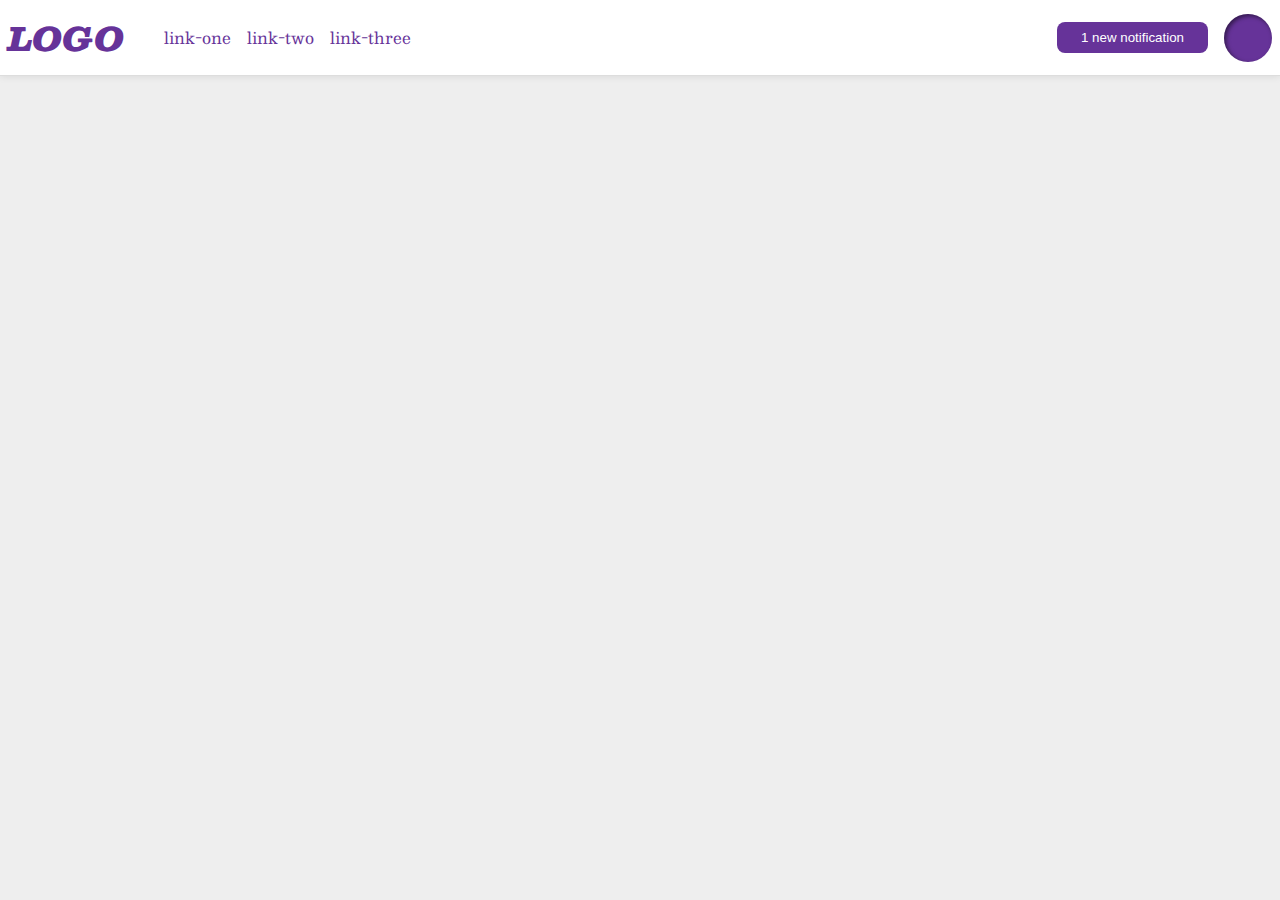
<file: flex/03-flex-header-2/index.html>
<!DOCTYPE html>
<html lang="en">
  <head>
    <meta charset="UTF-8">
    <meta http-equiv="X-UA-Compatible" content="IE=edge">
    <meta name="viewport" content="width=device-width, initial-scale=1.0">
    <title>Flex Header 2</title>
    <link rel="stylesheet" href="style.css">
  </head>
  <body>
    <div class="header">
      <div class="left">    <!-- Added this class--> 
          <div class="logo">
            LOGO
          </div>
          <ul class="links">
            <li><a href="google.com">link-one</a></li>
            <li><a href="google.com">link-two</a></li>
            <li><a href="google.com">link-three</a></li>
          </ul>
      </div>     
      <div class="right">  <!-- Added this class--> 
      <button class="notifications">
        1 new notification
      </button>
      <div class="profile-image"></div>
      </div>
    </div>
  </body>
</html>
</file>
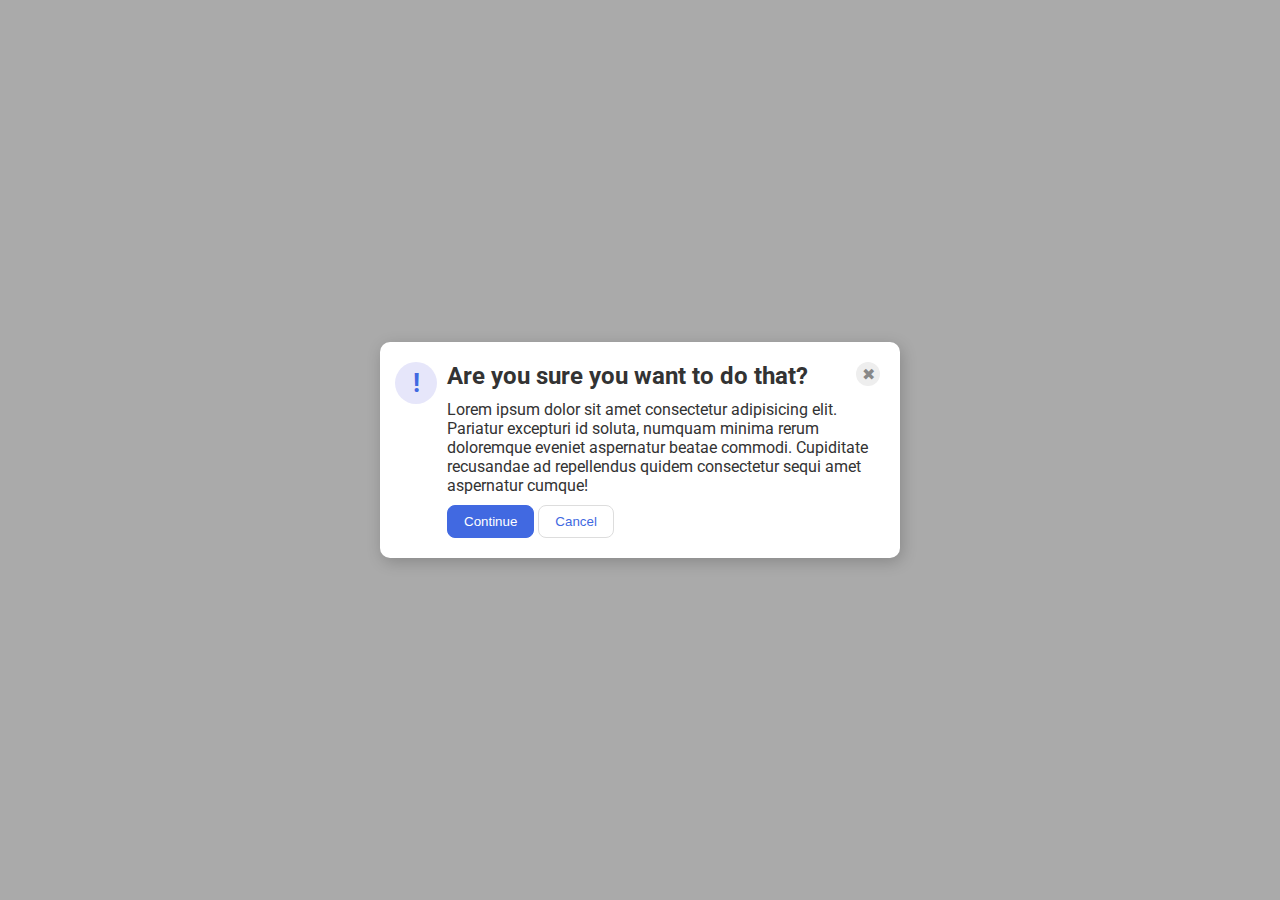
<file: flex/05-flex-modal/index.html>
<!DOCTYPE html>
<html lang="en">
  <head>
    <meta charset="UTF-8">
    <meta http-equiv="X-UA-Compatible" content="IE=edge">
    <meta name="viewport" content="width=device-width, initial-scale=1.0">
    <link rel="stylesheet" href="style.css">
    <title>Modal</title>
  </head>
  <body>
    <div class="modal">
      <div class="container">
        <div class="left">
            <div class="icon">!</div>
        </div>
        <div class="right">
          <div class="title">
            <div class="header">Are you sure you want to do that?</div>
            <div class="close-button">✖</div>
          </div>              
          <div class="text">Lorem ipsum dolor sit amet consectetur adipisicing elit. Pariatur excepturi id soluta, numquam minima rerum doloremque eveniet aspernatur beatae commodi. Cupiditate recusandae ad repellendus quidem consectetur sequi amet aspernatur cumque!</div>
          <div class="buttons"> 
                <button class="continue">Continue</button>
                <button class="cancel">Cancel</button>
          </div>       
        </div>     
      </div>
    </div>
  </body>
</html>
</file>
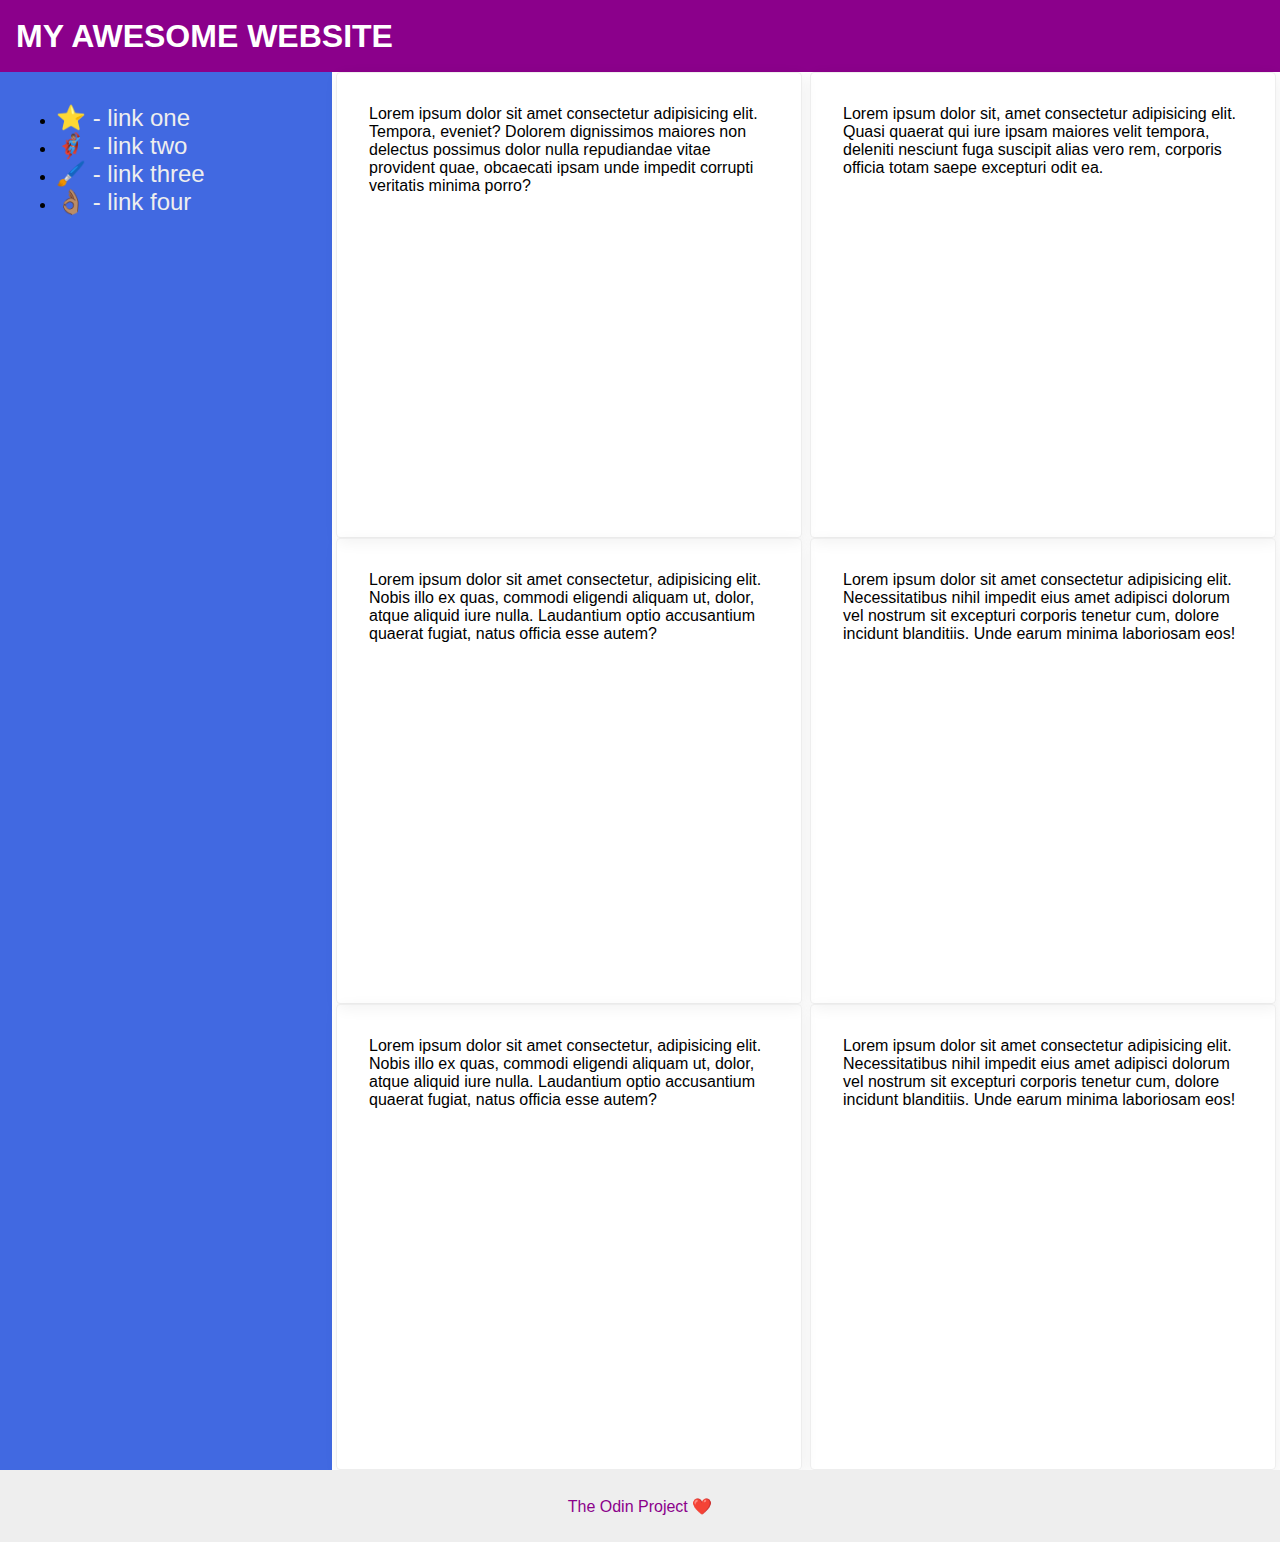
<file: flex/07-flex-layout-2/index.html>
<!DOCTYPE html>
<html lang="en">
  <head>
    <meta charset="UTF-8">
    <meta http-equiv="X-UA-Compatible" content="IE=edge">
    <meta name="viewport" content="width=device-width, initial-scale=1.0">
    <title>The Holy Grail</title>
    <link rel="stylesheet" href="style.css">
  </head>
  <body>
    <div class="header">
      MY AWESOME WEBSITE
    </div>
    <div class="container"> <!-- Added this class-->
        <div class="sidebar">
          <ul>
            <li><a href="#">⭐ - link one</a></li>
            <li><a href="#">🦸🏽‍♂️ - link two</a></li>
            <li><a href="#">🖌️ - link three</a></li>
            <li><a href="#">👌🏽 - link four</a></li>
          </ul>
        </div>
        <div class="cards"> <!-- Added this class-->
            <div class="card">Lorem ipsum dolor sit amet consectetur adipisicing elit. Tempora, eveniet? Dolorem dignissimos maiores non delectus possimus dolor nulla repudiandae vitae provident quae, obcaecati ipsam unde impedit corrupti veritatis minima porro?</div>
            <div class="card">Lorem ipsum dolor sit, amet consectetur adipisicing elit. Quasi quaerat qui iure ipsam maiores velit tempora, deleniti nesciunt fuga suscipit alias vero rem, corporis officia totam saepe excepturi odit ea.</div>
            <div class="card">Lorem ipsum dolor sit amet consectetur, adipisicing elit. Nobis illo ex quas, commodi eligendi aliquam ut, dolor, atque aliquid iure nulla. Laudantium optio accusantium quaerat fugiat, natus officia esse autem?</div>
            <div class="card">Lorem ipsum dolor sit amet consectetur adipisicing elit. Necessitatibus nihil impedit eius amet adipisci dolorum vel nostrum sit excepturi corporis tenetur cum, dolore incidunt blanditiis. Unde earum minima laboriosam eos!</div>
            <div class="card">Lorem ipsum dolor sit amet consectetur, adipisicing elit. Nobis illo ex quas, commodi eligendi aliquam ut, dolor, atque aliquid iure nulla. Laudantium optio accusantium quaerat fugiat, natus officia esse autem?</div>
            <div class="card">Lorem ipsum dolor sit amet consectetur adipisicing elit. Necessitatibus nihil impedit eius amet adipisci dolorum vel nostrum sit excepturi corporis tenetur cum, dolore incidunt blanditiis. Unde earum minima laboriosam eos!</div>
        </div>
    </div>    
    <div class="footer">
      The Odin Project ❤️
    </div>
  </body>
</html>
</file>
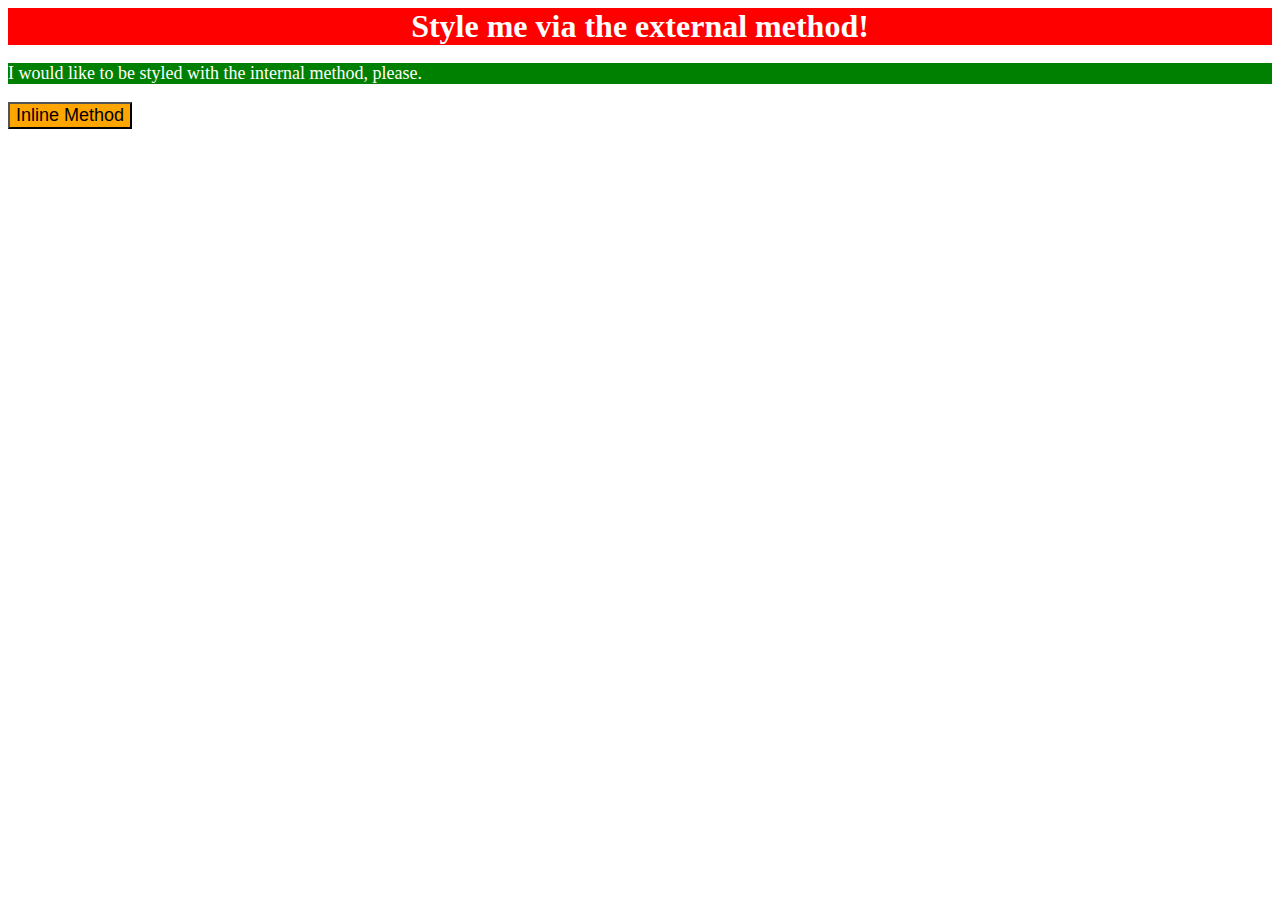
<file: foundations/01-css-methods/index.html>
<!DOCTYPE html>
<html lang="en">
  <head>
    <meta charset="UTF-8">
    <meta http-equiv="X-UA-Compatible" content="IE=edge">
    <meta name="viewport" content="width=device-width, initial-scale=1.0">
    <title>Methods for Adding CSS</title>
    <link rel="stylesheet" href="../01-css-methods/style.css">
    <style>
      p {
        background-color: green;
        color: white;
        font-size: 18px;
      }
    </style>
  </head>
  <body>
    <div>Style me via the external method!</div>
    <p>I would like to be styled with the internal method, please.</p>
    <button style="background-color: orange; font-size: 18px; ">Inline Method</button>
  </body>
</html>
</file>
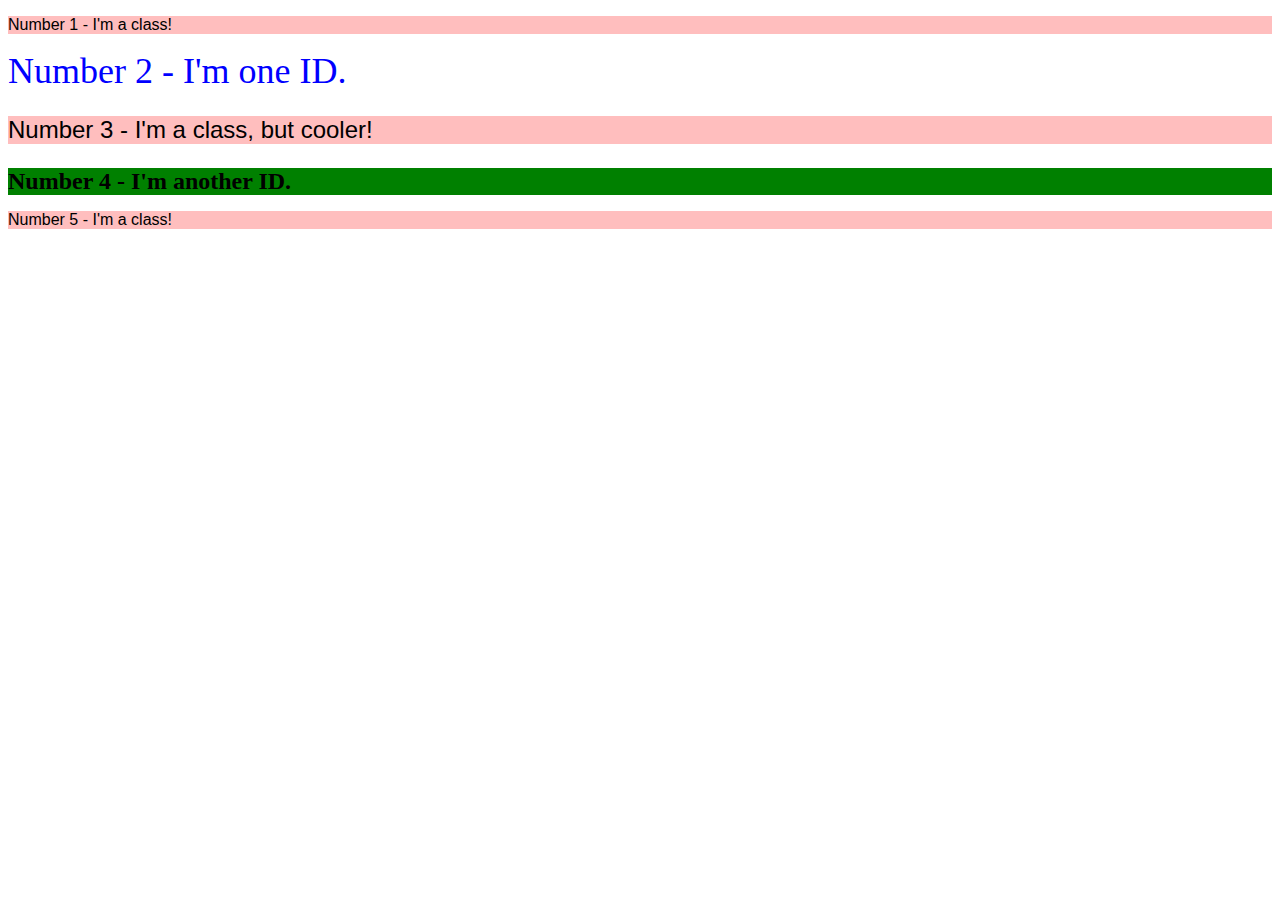
<file: foundations/02-class-id-selectors/index.html>
<!DOCTYPE html>
<html lang="en">
  <head>
    <meta charset="UTF-8">
    <meta http-equiv="X-UA-Compatible" content="IE=edge">
    <meta name="viewport" content="width=device-width, initial-scale=1.0">
    <title>Class and ID Selectors</title>
    <link rel="stylesheet" href="style.css">
  </head>
  <body>
    <p class="odd">Number 1 - I'm a class!</p>
    <div id="two">Number 2 - I'm one ID.</div>
    <p class="odd cooler">Number 3 - I'm a class, but cooler!</p>
    <div id="four">Number 4 - I'm another ID.</div>
    <p class="odd">Number 5 - I'm a class!</p>
  </body>
</html>
</file>
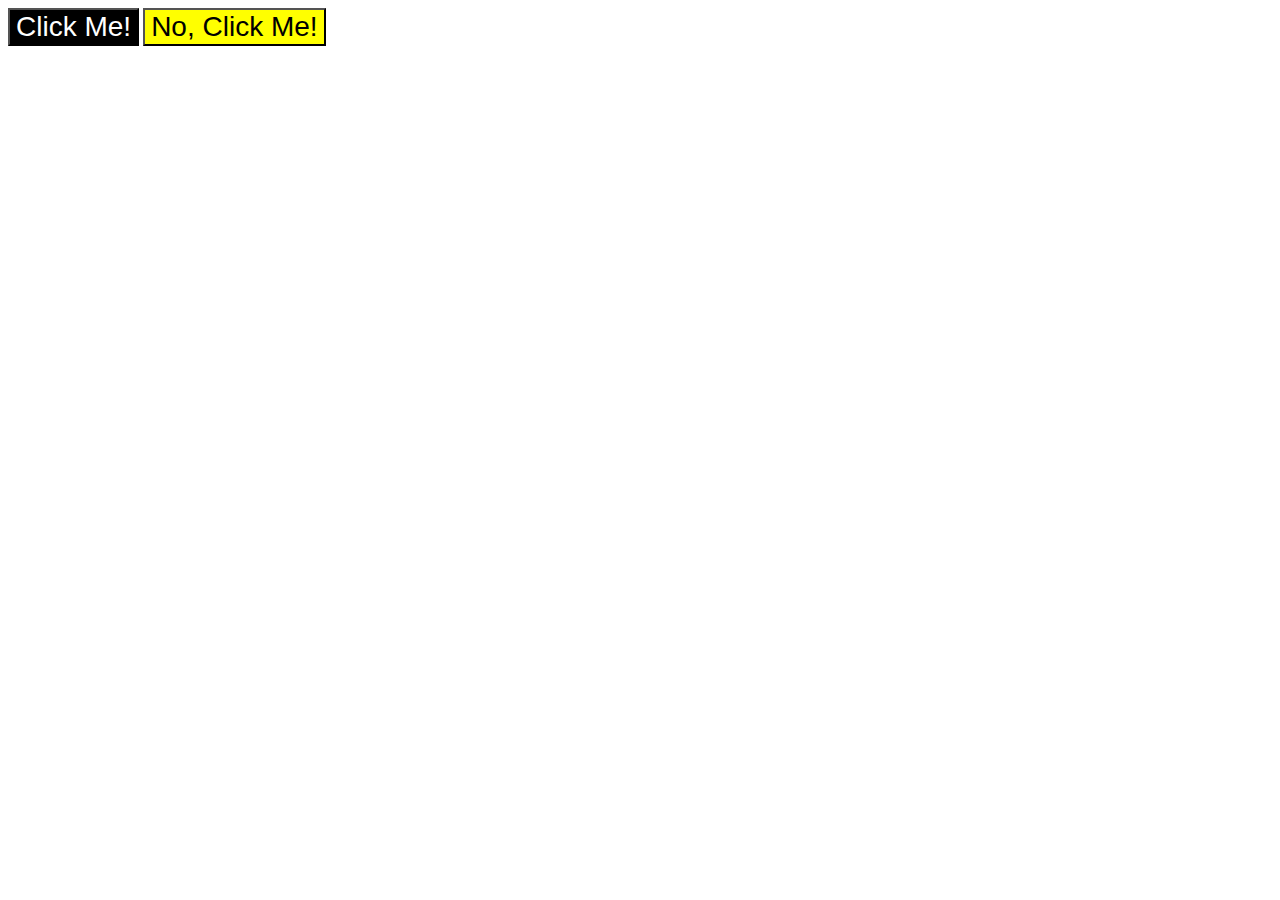
<file: foundations/03-grouping-selectors/index.html>
<!DOCTYPE html>
<html lang="en">
  <head>
    <meta charset="UTF-8">
    <meta http-equiv="X-UA-Compatible" content="IE=edge">
    <meta name="viewport" content="width=device-width, initial-scale=1.0">
    <title>Grouping Selectors</title>
    <link rel="stylesheet" href="style.css">
  </head>
  <body>
    <button class="left">Click Me!</button>
    <button class="right">No, Click Me!</button>
  </body>
</html>
</file>
<file: flex/03-flex-header-2/style.css>
/* this is some magical font-importing.  
you'll learn about it later. */
@import url('https://fonts.googleapis.com/css2?family=Besley:ital,wght@0,400;1,900&display=swap');

body {
  margin: 0;
  background: #eee;
  font-family: Besley, serif;
}

.header {
  background: white;
  border-bottom: 1px solid #ddd;
  box-shadow: 0 0 8px rgba(0,0,0,.1);
}

.profile-image {
  background: rebeccapurple;
  box-shadow: inset 2px 2px 4px rgba(0,0,0,.5);
  border-radius: 50%;
  width: 48px;
  height: 48px;
}

.logo {
  color: rebeccapurple;
  font-size: 32px;
  font-weight: 900;
  font-style: italic;
}

button {
  border: none;
  border-radius: 8px;
  background: rebeccapurple;
  color: white;
  padding: 8px 24px;
}

a {
  /* this removes the line under our links */
  text-decoration: none;
  color: rebeccapurple;
}

ul {
  list-style-type: none;
}

/* My code */

.header {
  display:flex;
  justify-content: space-between;
  padding: 8px;
}

.header .left {
  display: flex;
  align-items: center;
 }

.left ul {
  display: flex;
}

li {
  margin-right: 16px;
}

.header .right {
  display:flex;
  align-items: center;
}

.notifications {
  margin-right: 16px;
}
</file>
<file: flex/05-flex-modal/style.css>
@import url('https://fonts.googleapis.com/css2?family=Roboto:wght@400;700&display=swap');

html, body {
  height: 100%;
}

body {
  font-family: Roboto, sans-serif;
  margin: 0;
  background: #aaa;
  color: #333;
  /* I'll give you this one for free lol */
  display: flex;
  align-items: center;
  justify-content: center;
}

.modal {
  background: white;
  width: 480px;
  border-radius: 10px;
  box-shadow: 2px 4px 16px rgba(0,0,0,.2);
}

.icon {
  color: royalblue;
  font-size: 26px;
  font-weight: 700;
  background: lavender;
  width: 42px;
  height: 42px;
  border-radius: 50%;
  display: flex;
  align-items: center;
  justify-content: center;
}

.close-button {
  background: #eee;
  border-radius: 50%;
  color: #888;
  font-weight: 400;
  font-size: 16px;
  height: 24px;
  width: 24px;
  display: flex;
  align-items: center;
  justify-content: center;
}

button {
  padding: 8px 16px;
  border-radius: 8px;
}

button.continue {
  background: royalblue;
  border: 1px solid royalblue;
  color: white;
}

button.cancel {
  background: white;
  border: 1px solid #ddd;
  color: royalblue;
}

/*My code */


.modal{
  padding: 20px;
}

.container {
  display: flex;
}

.title {
  display: flex;
  justify-content: space-between;
}

.header {
  font-weight: bold;
  font-size: x-large;
}

.icon {
  margin: auto 10px auto -5px;
}

.text {
  margin-top: 10px;
  margin-bottom: 10px;

}
</file>
<file: flex/07-flex-layout-2/style.css>
body {
  font-family: -apple-system, BlinkMacSystemFont, 'Segoe UI', Roboto, Oxygen, Ubuntu, Cantarell, 'Open Sans', 'Helvetica Neue', sans-serif;
  margin: 0;
  min-height: 100vh;
}

.header {
  height: 72px;
  background: darkmagenta;
  color: white;
}

.footer {
  height: 72px;
  background: #eee;
  color: darkmagenta;
}

.sidebar {
  width: 300px;
  background: royalblue;
}

.card {
  border: 1px solid #eee;
  box-shadow: 2px 4px 16px rgba(0,0,0,.06);
  border-radius: 4px;
}

/* My code */

body {
  display: flex;
  flex-direction: column;
  justify-content: space-between;
  }

.header {
  display: flex;
  justify-content: flex-start;
  align-items: center;
  font-size: 32px;
  font-weight: 900;
  padding-left: 16px;
}

.container {
  display: flex;
  flex:1;
}

.sidebar {
  flex-shrink: 0;  
  padding: 16px; 
}

.sidebar ul a {
  font-size: 24px;
  color: #eee;
  text-decoration: none;
}

.footer {
  display: flex;
  justify-content: center;
  align-items: center;
}

.cards {
  display: flex; 
  flex-wrap: wrap;
  justify-content: space-around;
  align-items: center;
  
  
  
  
}

.card {
  display: flex;
  align-items: flex-start;
  padding: 32px;
  height: 400px;
  width: 400px;
  
  
   
}
</file>
<file: foundations/01-css-methods/style.css>
div {
    background-color: red;
    color: white;
    font-size: 32px;
    font-weight: bold;
    text-align: center;
}
</file>
<file: foundations/02-class-id-selectors/style.css>
.odd {
    background-color: rgb(255, 190, 190);
    font-family: Verdana, "DajaVu Sans", sans-serif;

}

.cooler {

    font-size: 24px;
}


#two {
    color: blue;
    font-size: 36px;

}

#four {

    background-color: green;
    font-size: 24px;
    font-weight: bold;
}
</file>
<file: foundations/03-grouping-selectors/style.css>
.left,
.right {

    font-size: 28px;
    font-family: Helvetica, "Times New Roman", sans-serif;
}

.left {
    background-color: black;
    color: white;

}

.right {
    background-color: yellow;

}
</file>
